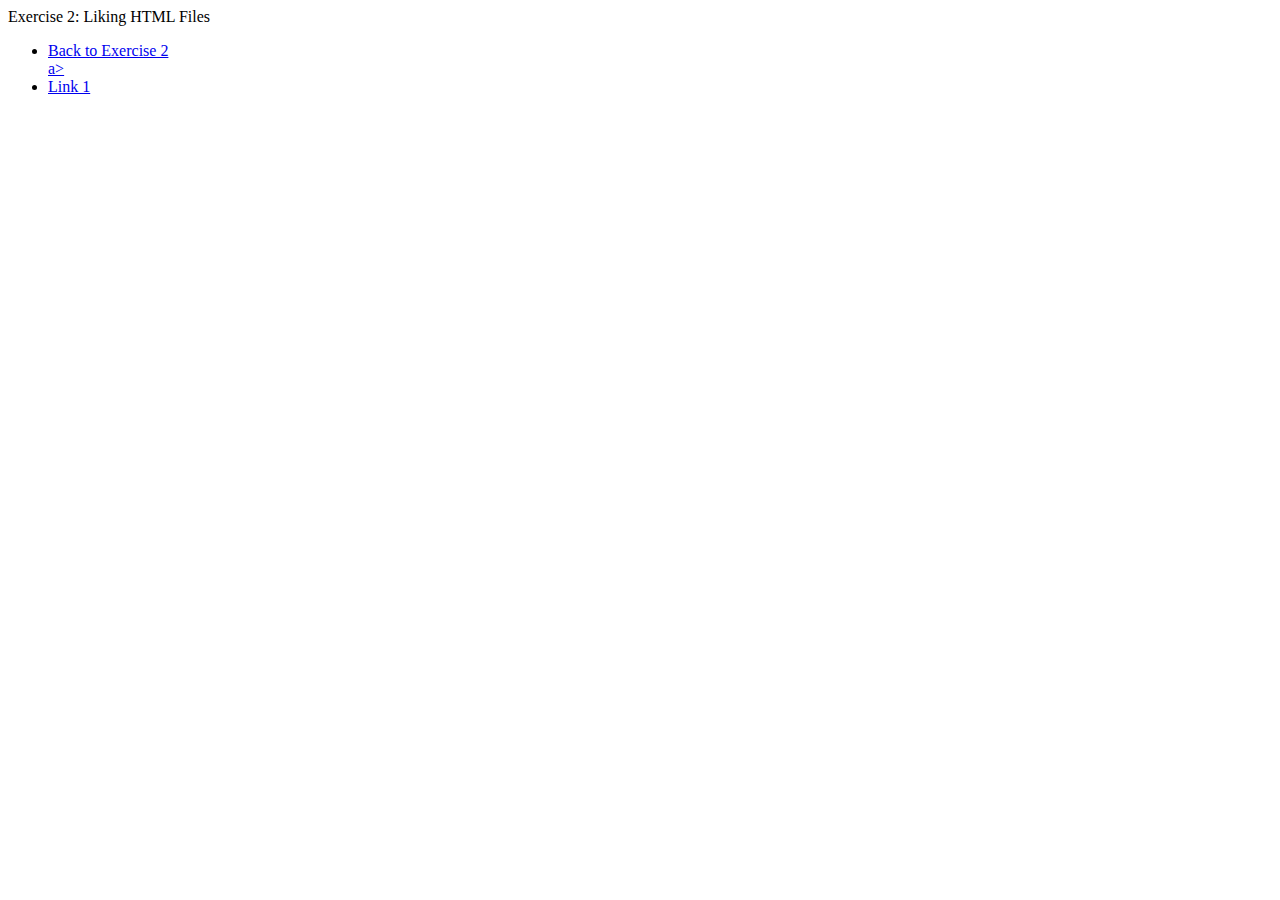
<file: exercise2/index.html>
<!DOCTYPE html>
<html>
   <head>
     <meta charset="utf-8">
     <title>Exercise 2: Liking HTML Filesn</title>
   </head>
   <body>
   <li>Exercise 2: Liking HTML Files</li>
<ul>
   <li><a href="../exercise2.html">Back to Exercise 2</li>a></li>
   <li><a href="link1.hmtl">Link 1</a></li>
</ul>
</body>
</html>
</file>
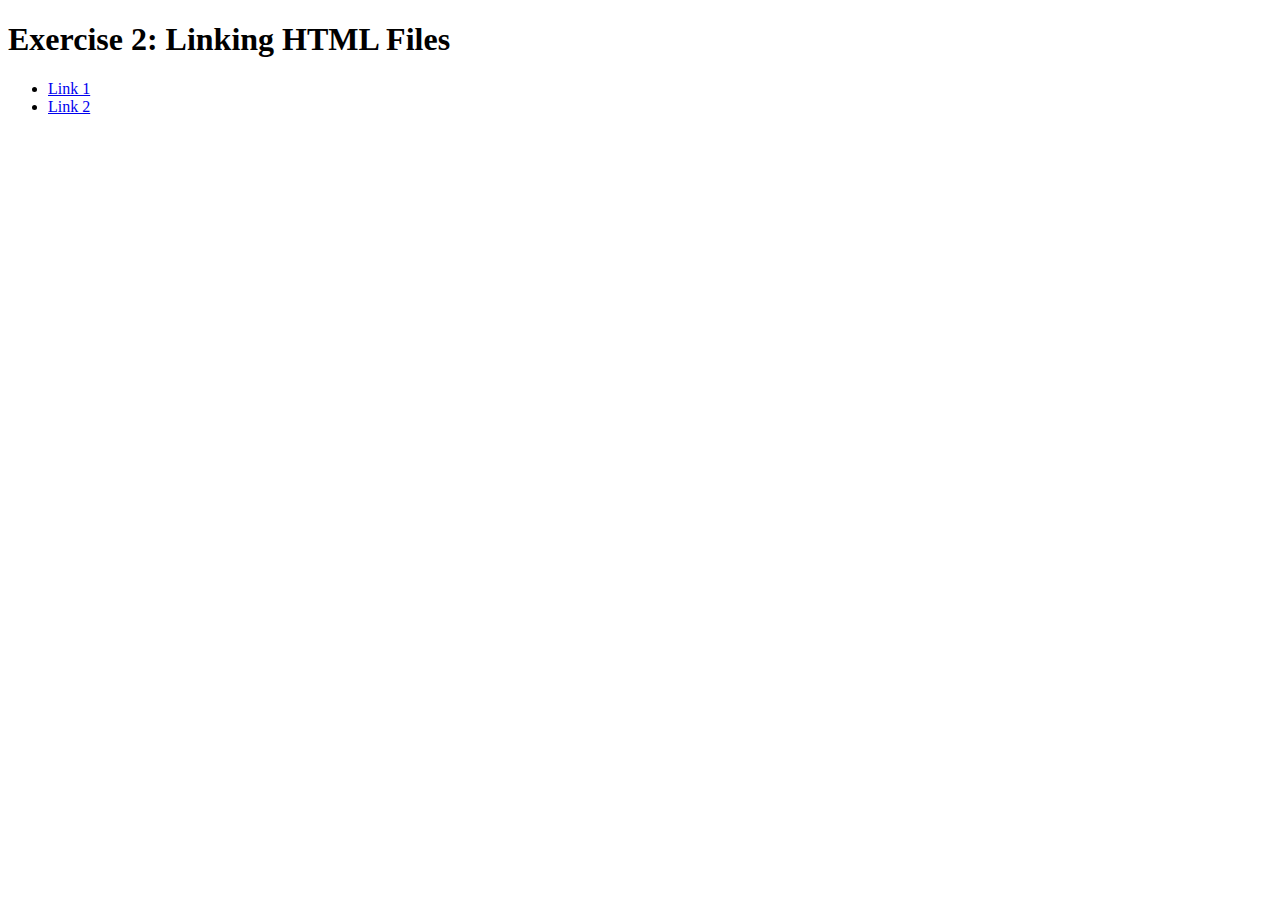
<file: exercise2/exercise2.html>
<!DOCTYPE html>
<html>
  <head>
    <meta charset="utf-8">
    <title>Exercise 2: Linking HTML Files</title>
  </head>
  <body>
    <h1>Exercise 2: Linking HTML Files</h1>
    <ul>
      <li><a href="#">Link 1</a></li>
      <li><a href="#">Link 2</a></li>
    </ul>
  </body>
</html>
</file>
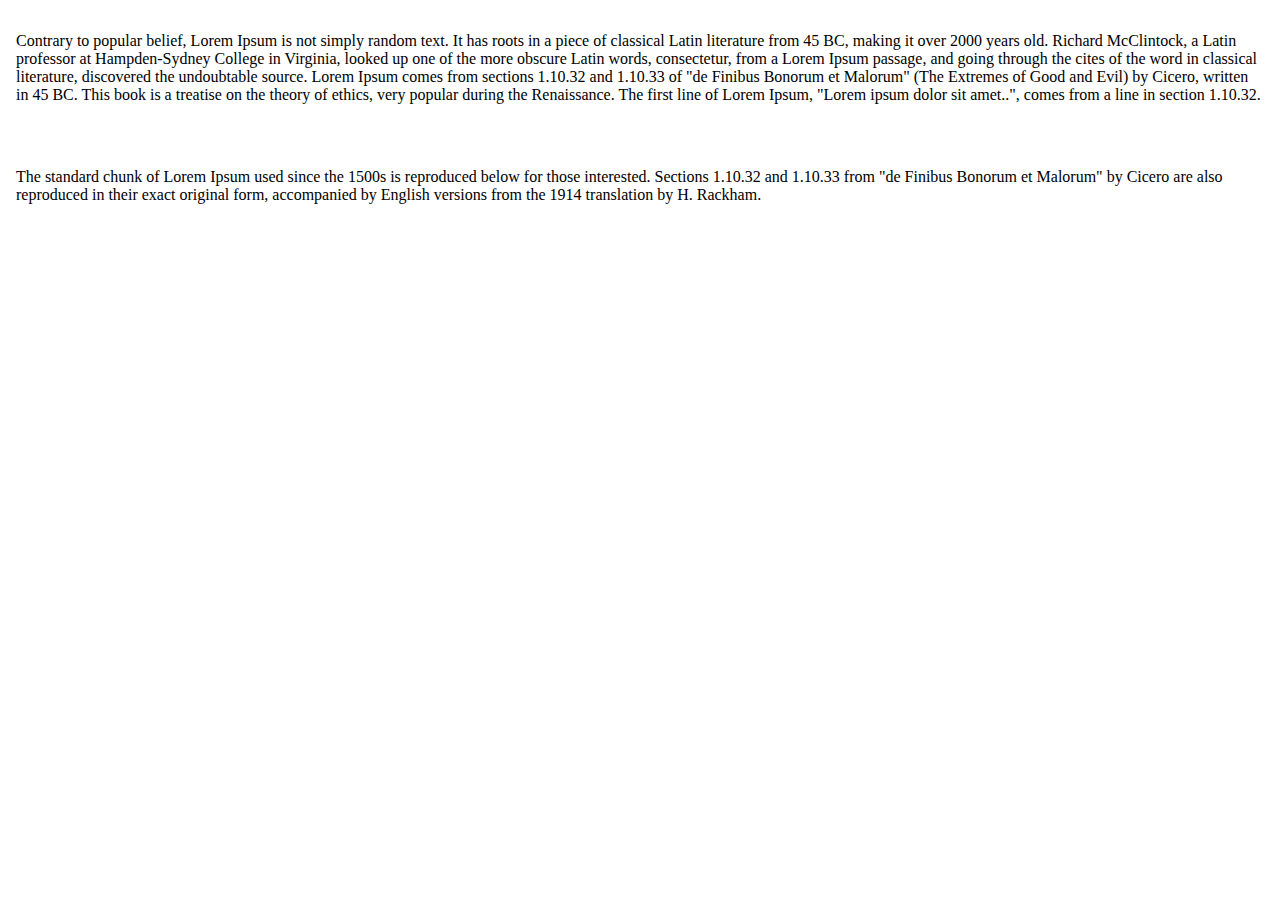
<file: exercise3/exercise3.html>
<!DOCTYPE html>
<html>
  <head>
    <meta charset="utf-8">
    <title>Exercise 3</title>

    <style>
      
    /* Type CSS code here */
    body{
    width:648px:
    border-style: soild 2px rgb(201, 19, 242);
    margin-left:auto;
    margin-right:auto;
    }
    
    p{
    width:648px:
    border-style: soild 2px rgb(201, 19, 242);
    margin-left:auto;
    margin-right:auto;
    margin-bottom: 2em;
    padding: 1em;
  }
    </style>

  </head>
  <body>
    <p>
      Contrary to popular belief, Lorem Ipsum is not simply random text. It has roots in a piece of classical Latin literature from 45 BC, making it over 2000 years old. Richard McClintock, a Latin professor at Hampden-Sydney College in Virginia, looked up one of the more obscure Latin words, consectetur, from a Lorem Ipsum passage, and going through the cites of the word in classical literature, discovered the undoubtable source. Lorem Ipsum comes from sections 1.10.32 and 1.10.33 of "de Finibus Bonorum et Malorum" (The Extremes of Good and Evil) by Cicero, written in 45 BC. This book is a treatise on the theory of ethics, very popular during the Renaissance. The first line of Lorem Ipsum, "Lorem ipsum dolor sit amet..", comes from a line in section 1.10.32.
    </p>
    <p>
      The standard chunk of Lorem Ipsum used since the 1500s is reproduced below for those interested. Sections 1.10.32 and 1.10.33 from "de Finibus Bonorum et Malorum" by Cicero are also reproduced in their exact original form, accompanied by English versions from the 1914 translation by H. Rackham.
    </p>
  </body>
</html>
</file>
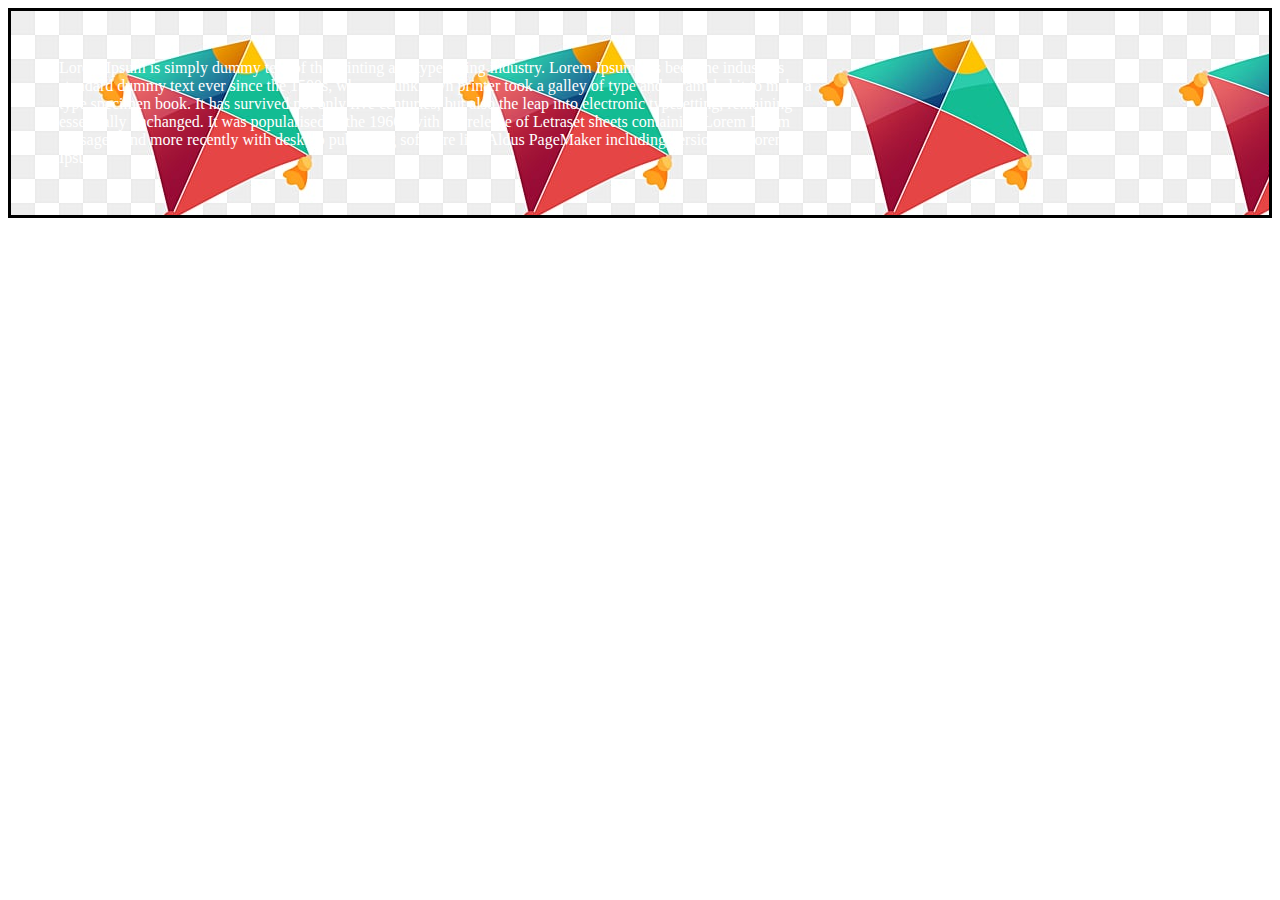
<file: exercise4/exercise4.html>
<!DOCTYPE html>
<html>
  <head>
    <meta charset="utf-8">
    <title>Exercise 4</title>

    <style>
    /* Type CSS code here */
    div.content{
      background:
      url("kite.jpg"); no-repeat top center/contain,
      url("sky.jpg"); no-repeat top left/cover:
      height: 700px;
      border: solid;
    }

    p {
      color: white;
      width:60%;
      margin:3em;
    }
    
    </style>

  </head>
  <body>
    <div class="content">
      <p>Lorem Ipsum is simply dummy text of the printing and typesetting industry. Lorem Ipsum has been the industry's standard dummy text ever since the 1500s, when an unknown printer took a galley of type and scrambled it to make a type specimen book. It has survived not only five centuries, but also the leap into electronic typesetting, remaining essentially unchanged. It was popularised in the 1960s with the release of Letraset sheets containing Lorem Ipsum passages, and more recently with desktop publishing software like Aldus PageMaker including versions of Lorem Ipsum.</p>
    </div>
  </body>
</html>
</file>
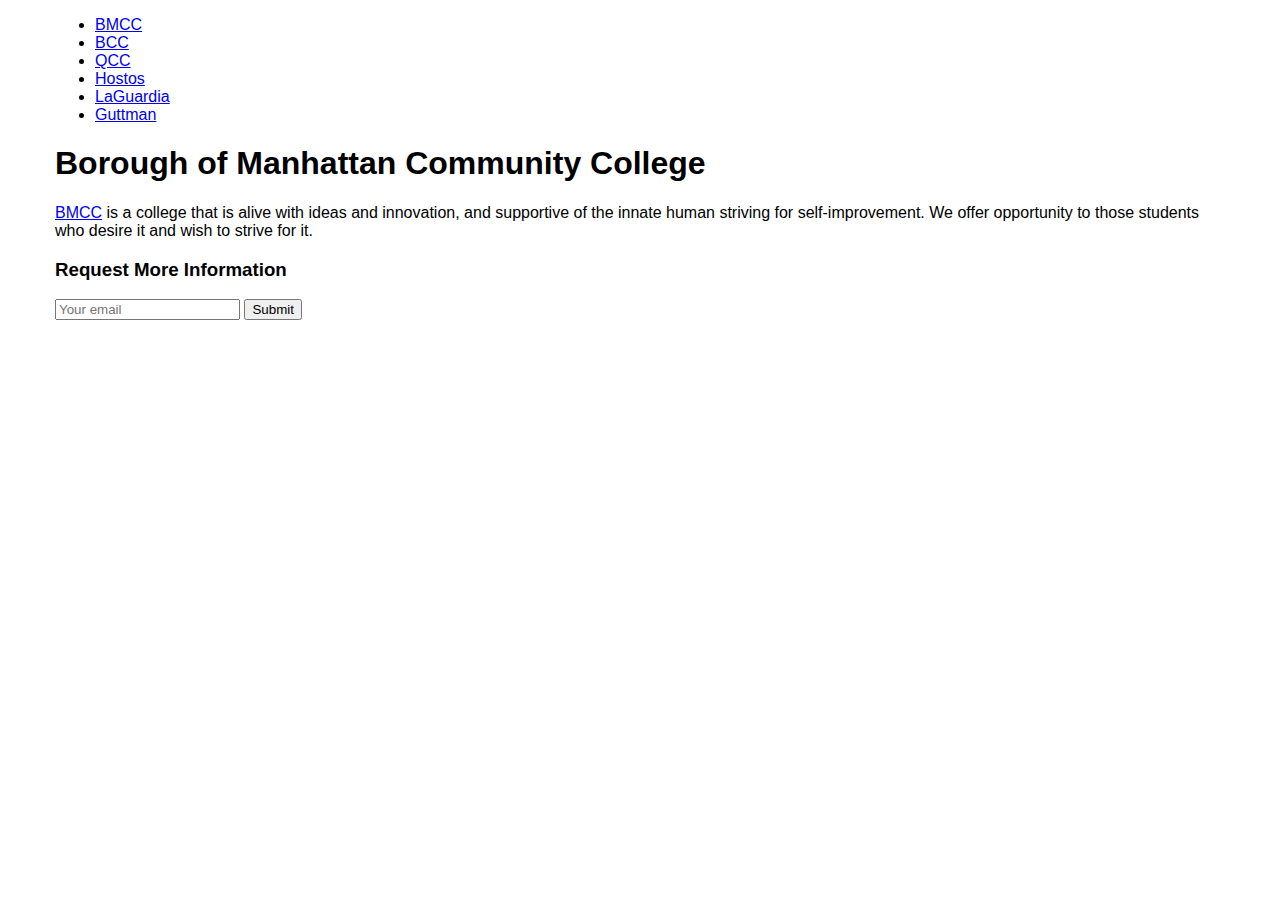
<file: exercise5/exercise5.html>
<!DOCTYPE html>
<html>
  <head>
    <meta charset="utf-8">
    <title>Exercise 5</title>

    <style>

    #wrapper{
      max-width:1170px;
      margin:0 auto;
      font-family: sans-serif;
    }
      
 /* Add CSS code here */

    </style>

  </head>
  <body>
    <div id="wrapper">
      <nav>
        <ul>
          <li><a href="#">BMCC</a></li>
          <li><a href="#">BCC</a></li>
          <li><a href="#">QCC</a></li>
          <li><a href="#">Hostos</a></li>
          <li><a href="#">LaGuardia</a></li>
          <li><a href="#">Guttman</a></li>
        </ul>
      </nav>
      <div class="content">
        <h1>Borough of Manhattan Community College</h1>
        <p><a href="https://www.bmcc.cuny.edu/">BMCC</a> is a college that is alive with ideas and innovation, and supportive of the innate human striving for self-improvement. We offer opportunity to those students who desire it and wish to strive for it.</p>
        <h3>Request More Information</h3>
        <form action="#" method="get">
        <input type="text" id="emailbox" name="emailbox" placeholder="Your email">
        <button>Submit</button>
          </form>
      </div> <!-- .content -->
    </div> <!-- #wrapper -->
  </body>
</html>
</file>
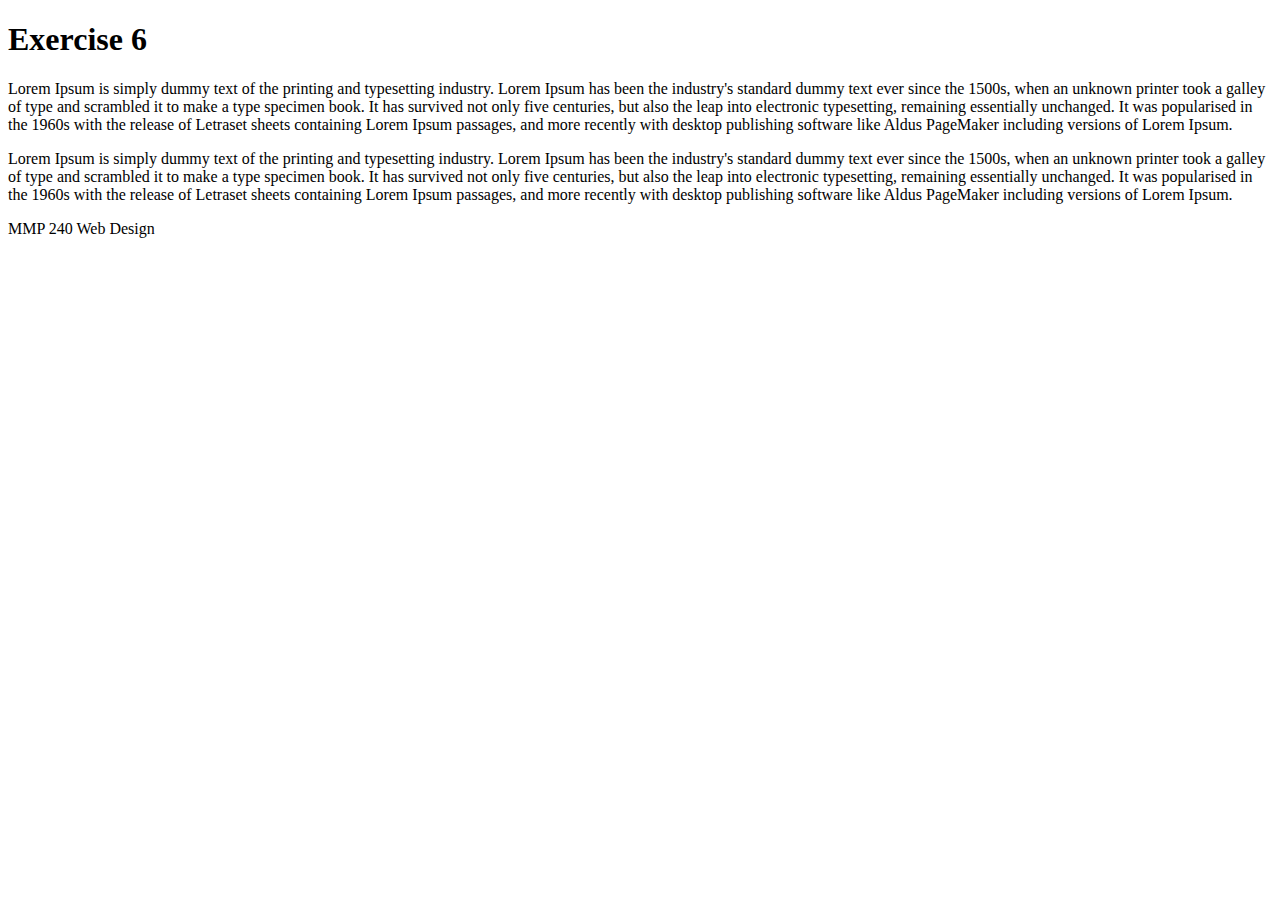
<file: exercise6/exercise6.html>
<!DOCTYPE html>
<html>
  <head>
    <meta charset="utf-8">
    <title>Exercise 6</title>

    <style>
    /* Type CSS code here */

    </style>

  </head>
  <body>
    <header>
      <h1>Exercise 6</h1>
    </header>
    <div class="content">
      <p class="col-left">Lorem Ipsum is simply dummy text of the printing and typesetting industry. Lorem Ipsum has been the industry's standard dummy text ever since the 1500s, when an unknown printer took a galley of type and scrambled it to make a type specimen book. It has survived not only five centuries, but also the leap into electronic typesetting, remaining essentially unchanged. It was popularised in the 1960s with the release of Letraset sheets containing Lorem Ipsum passages, and more recently with desktop publishing software like Aldus PageMaker including versions of Lorem Ipsum.</p>

      <p class="col-right">Lorem Ipsum is simply dummy text of the printing and typesetting industry. Lorem Ipsum has been the industry's standard dummy text ever since the 1500s, when an unknown printer took a galley of type and scrambled it to make a type specimen book. It has survived not only five centuries, but also the leap into electronic typesetting, remaining essentially unchanged. It was popularised in the 1960s with the release of Letraset sheets containing Lorem Ipsum passages, and more recently with desktop publishing software like Aldus PageMaker including versions of Lorem Ipsum.</p>

    </div>
    <footer>MMP 240 Web Design</footer>
  </body>
</html>
</file>
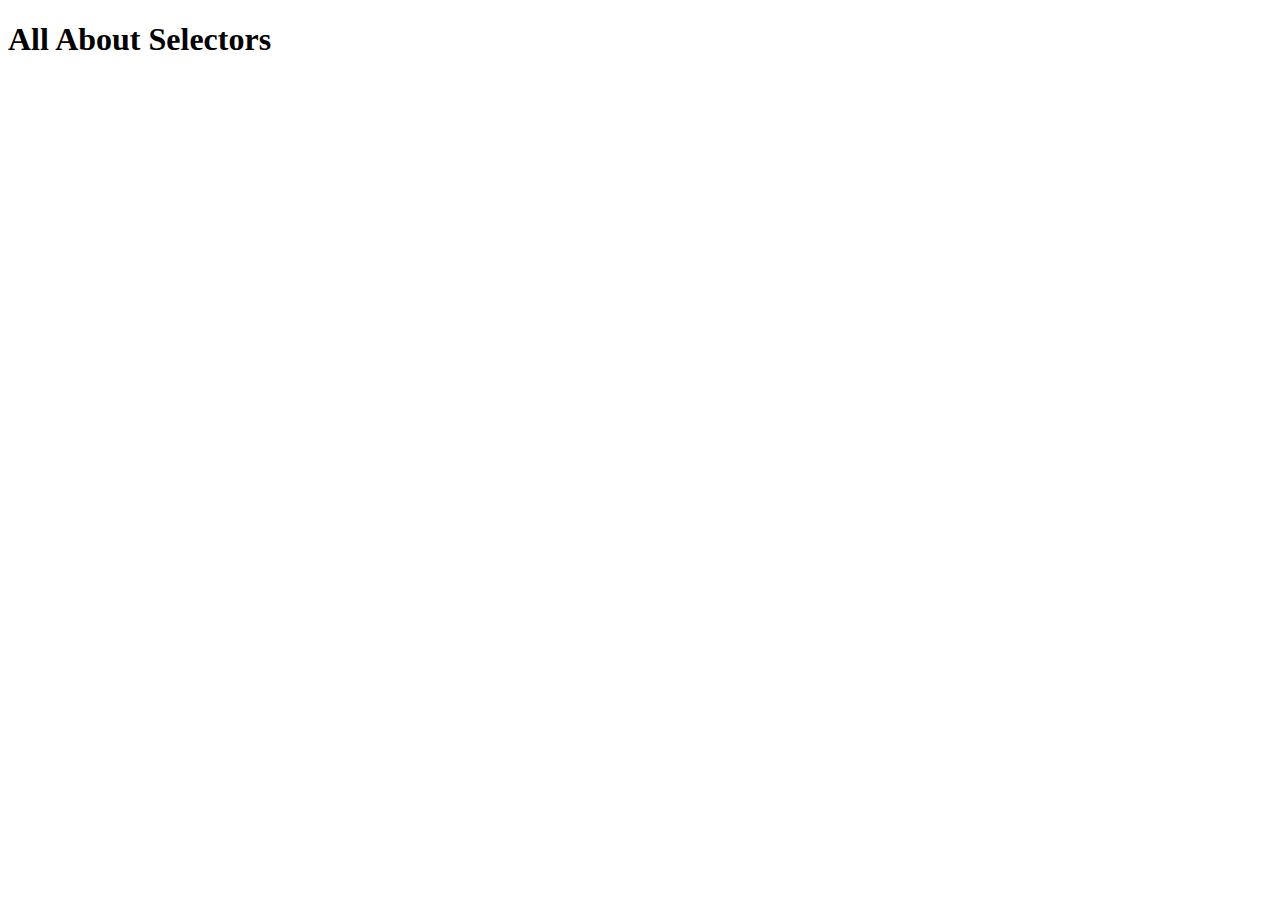
<file: quizzes/quiz1.html>
<!DOCTYPE html>
<html>
  <head>
    <meta charset="utf-8">
    <title>Quiz 1</title>

    <style>
    /* Type CSS code here */

    </style>

  </head>
  <body>
    <header>
      <h1 id="site-title" class="main-title">All About Selectors</h1>
    </header>
  </body>
</html>
</file>
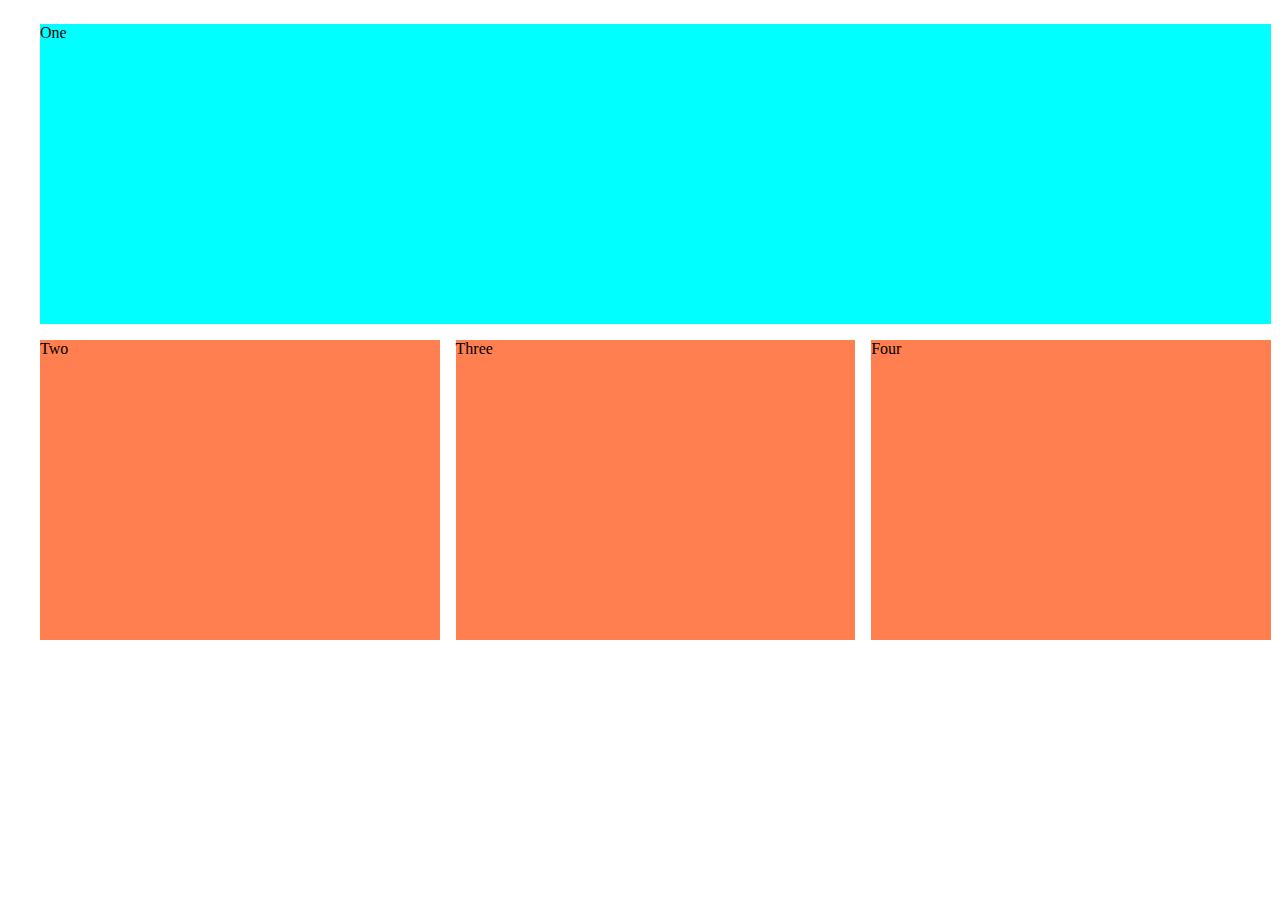
<file: quizzes/quiz3.html>
<!DOCTYPE html>
<html lang="en">
  <head>
    <meta charset="utf-8">
    <meta name="viewport" content="width=device-width, initial-scale=1.0">
    <title>Quiz 3</title>
    <style>

        #wrapper{
            max-width: 1200px;
            margin-left:auto;
            margin-right:auto;
            padding:16px;
        }

        .layout{
            display:grid;
            grid-template-rows: 300px 300px;
            grid-template-columns: 33.3% 33.3% 33.3%;
            grid-column-gap: 16px;
            grid-row-gap:16px;
        }

        .one{
            background-color: aqua;
            grid-column-start: 1;
            grid-column-end: 4;
        }

        .two, .three, .four{
            background-color:coral;
        }

      </style>

  </head>
  <body>
      <div id="wrapper">
          <div class="layout">
              <div class="one">
                  One
              </div>
              <div class="two">
                  Two
              </div>
              <div class="three">
                  Three
              </div>
              <div class="four">
                  Four
              </div>
          </div>
    </div>
  </body>
</html>
</file>
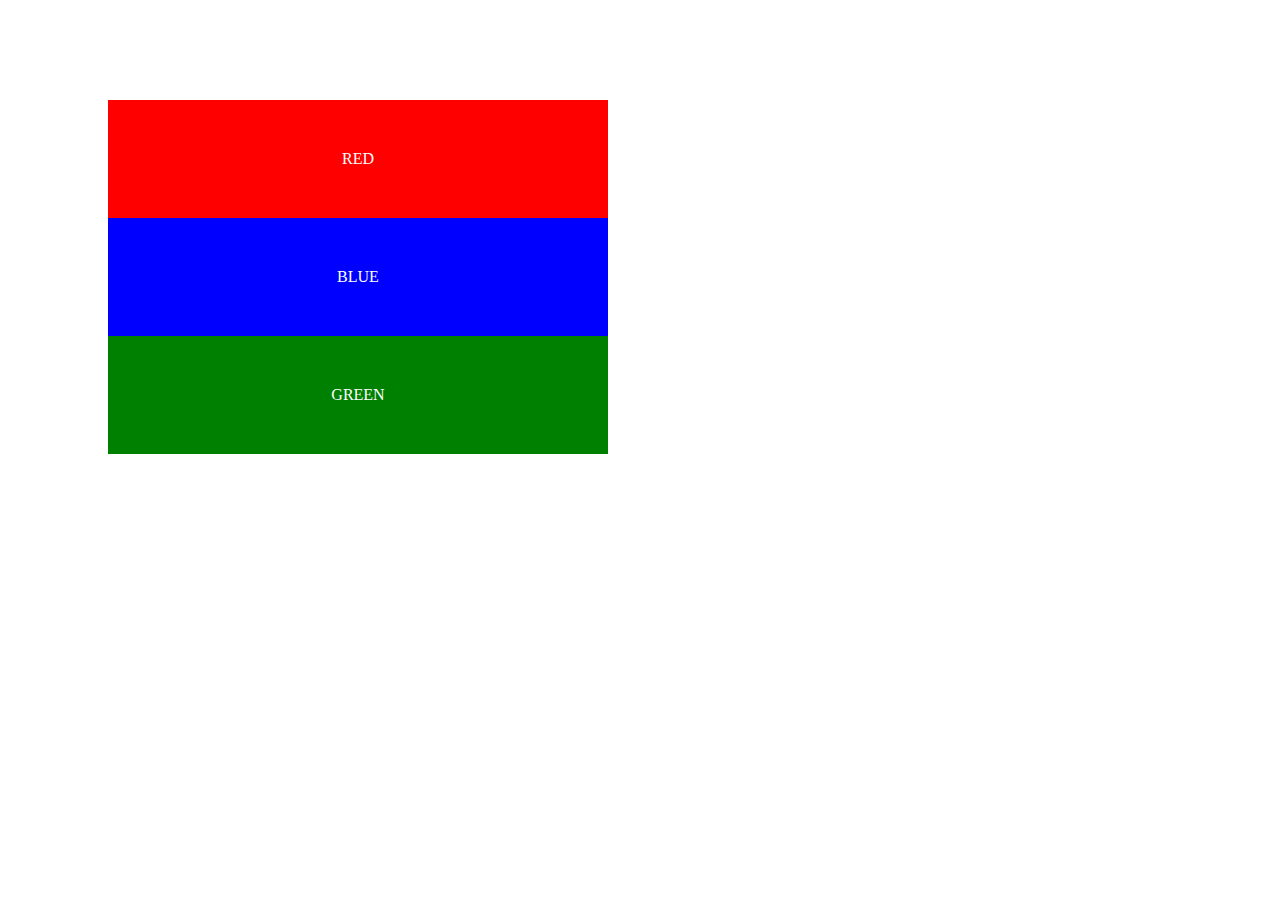
<file: quizzes/quiz4.html>
<!DOCTYPE html>
<html lang="en">
  <head>
    <meta charset="utf-8">
    <meta name="viewport" content="width=device-width, initial-scale=1.0">
    <title>Quiz 4</title>

    <style>
      .colorboxes{
        margin:100px;
        width:500px;
      }
      .box{
        padding:50px;
        color:white;
        text-align:center;
      }
      .redbox{
        background-color:red;
      }
      .bluebox{
        background-color:blue;
      }
      .greenbox{
        background-color:green;
      }
      </style>

  </head>
  <body>
    <div class="colorboxes">
      <div class="box redbox">RED</div>
      <div class="box bluebox">BLUE</div>
      <div class="box greenbox">GREEN</div>
    </div>
  </body>
</html>
</file>
